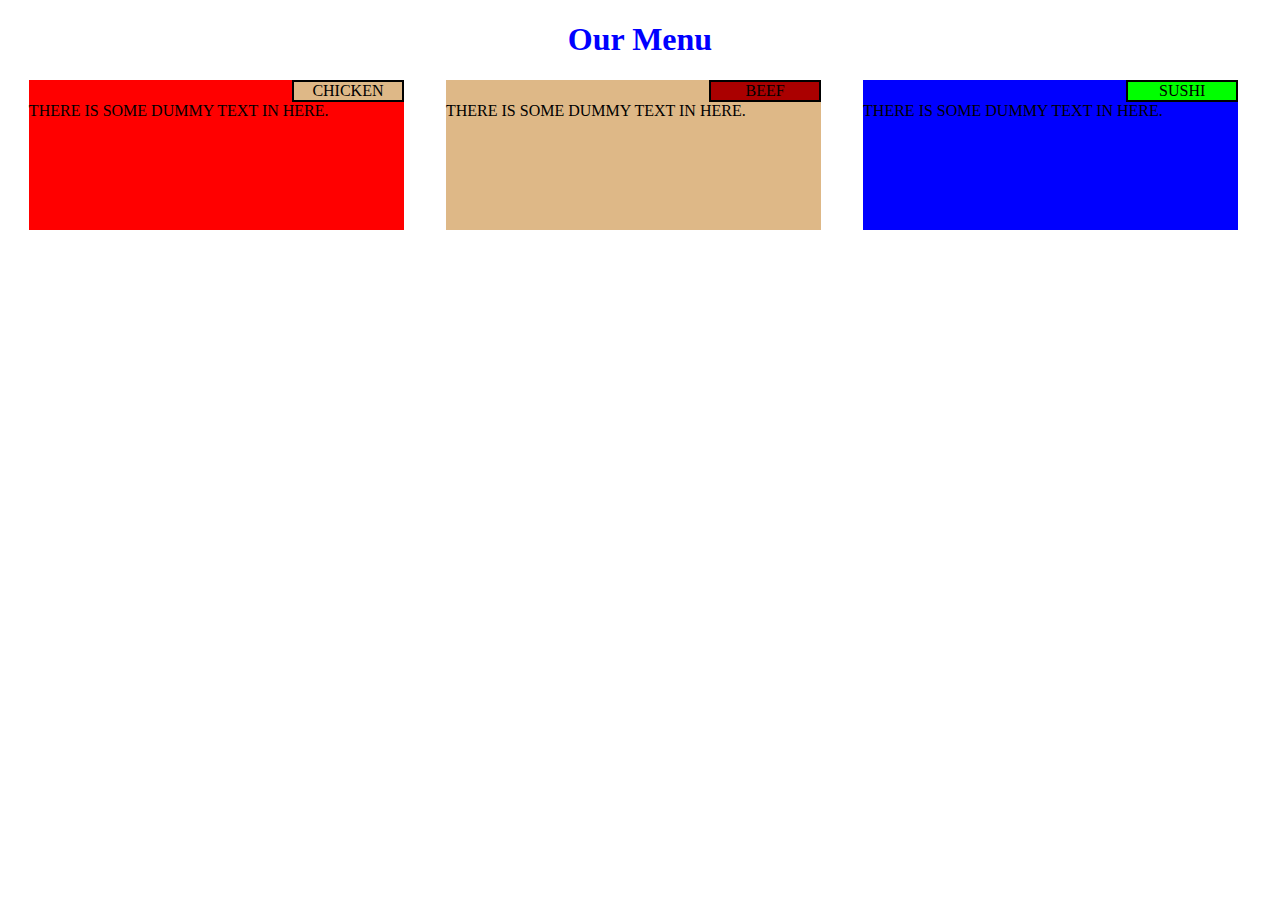
<file: module2-solution/index.html>
<!DOCTYPE html>
<html>
<head>
<meta-charset="utf-8">
<meta name="viewport" content="width=device-width,initial-scale=1">
<title>Assignment Solution for Module 2</title>
<link rel="stylesheet" href="css/c.css">
</head>
<body>
<h1>Our Menu</h1>
<div class="row">
    <div class="col-lg-4 col-md-6 col-sm-12">
        <section id="p1">
             <article id="a1">CHICKEN</article>
             THERE IS SOME DUMMY TEXT IN HERE.
        </section>
    </div>
    <div class="col-lg-4 col-md-6 col-sm-12">
        <section id="p2">
             <article id="a2">BEEF</article>
             THERE IS SOME DUMMY TEXT IN HERE.
        </section>
    </div>
    <div class="col-lg-4 col-md-12 col-sm-12">
        <section id="p3">
             <article id="a3">SUSHI</article>
             THERE IS SOME DUMMY TEXT IN HERE.
        </section>
    </div>
</div>
</body>
</html>
</file>
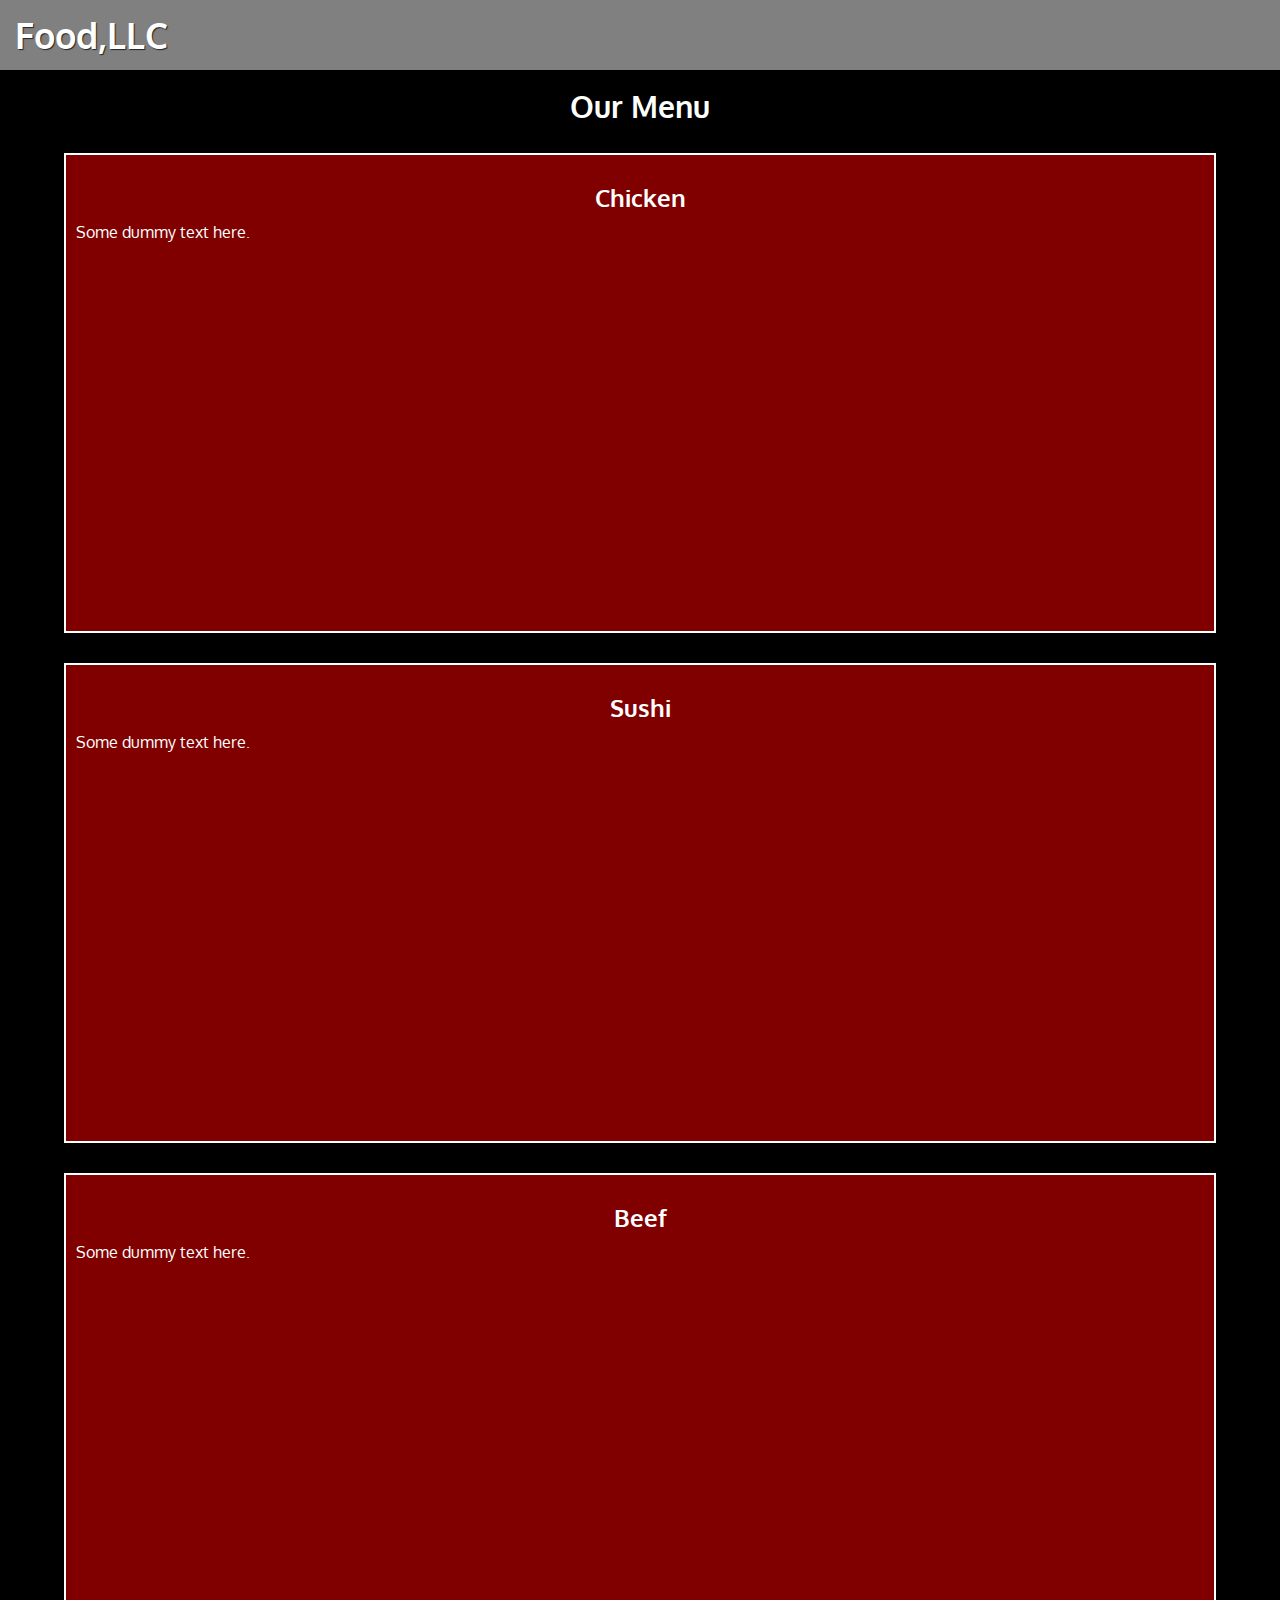
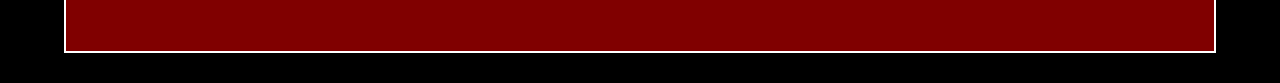
<file: module3-solution/index.html>
<!doctype html>
<html lang="en">
  <head>
    <meta charset="utf-8">
    <meta http-equiv="X-UA-Compatible" content="IE=edge">
    <meta name="viewport" content="width=device-width, initial-scale=1">
    <title>Assignment Solution For Module 3</title>
    <link rel="stylesheet" href="css/bootstrap.min.css">
    <link rel="stylesheet" href="css/styles.css">
    <link href='https://fonts.googleapis.com/css?family=Oxygen:400,300,700' rel='stylesheet' type='text/css'>
    <link href='https://fonts.googleapis.com/css?family=Lora' rel='stylesheet' type='text/css'>
  </head>
<body>
  <header>
    <nav id="header-nav" class="navbar navbar-default">
      <div class="container-fluid">
        <div class="navbar-header">
          <div class="navbar-brand"><a href="index.html"><h1>Food,LLC</h1></a></div>
        

            <button type="button" class="navbar-toggle collapsed" data-toggle="collapse" data-target="#collapsable-nav" aria-expanded="false">
            <span class="sr-only">Toggle navigation</span>
            <span class="icon-bar"></span>
            <span class="icon-bar"></span>
            <span class="icon-bar"></span>
          </button>
        </div>
  <div id="collapsable-nav" class="collapse navbar-collapse">
           <ul id="nav-list" class="nav navbar-nav navbar-right">
            <li class="visible-xs">
                <a href="#"><div class="a">Chicken</div></a>
            </li>
            <li class="visible-xs">
                <a href="#"><div class="a">Sushi</div></a>
            </li>
            <li class="visible-xs">
                <a href="#"><div class="a">Beef</div></a>
            </li>
          </ul>
        </div>
    
      
        </div>
    </nav>
  </header>


<h2 class="text-center">Our Menu</h2>


<section>
<h3>Chicken</h3>
Some dummy text here.
</section>


<section>
<h3>Sushi</h3>
Some dummy text here.
</section>


<section>
<h3>Beef</h3>
Some dummy text here.
</section>

 <script src="js/jquery-2.1.4.min.js"></script>
  <script src="js/bootstrap.min.js"></script>
<script src="https://ajax.googleapis.com/ajax/libs/jquery/1.12.4/jquery.min.js"></script>
<script src="http://maxcdn.bootstrapcdn.com/bootstrap/3.3.6/js/bootstrap.min.js"></script>


</body>
</html>
</file>
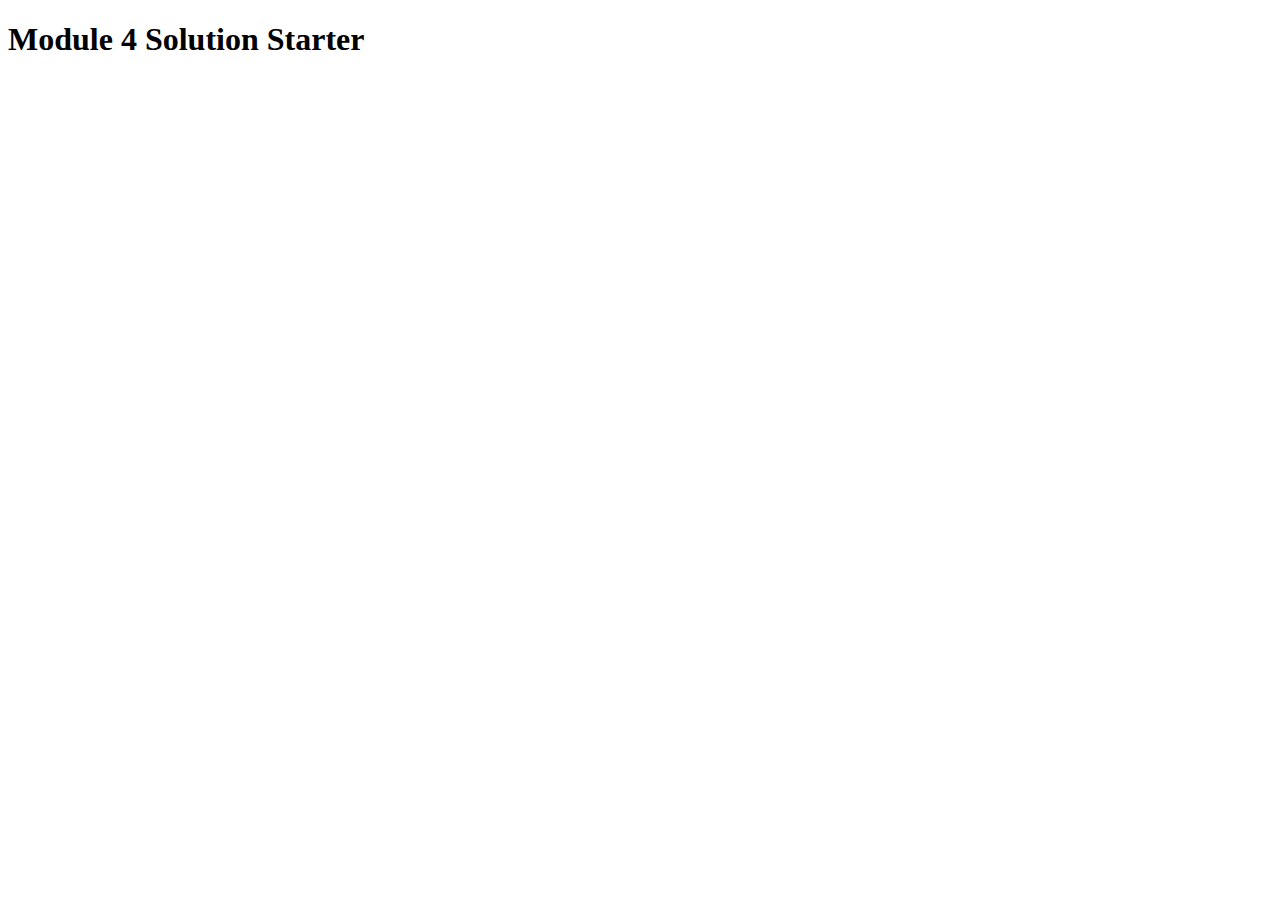
<file: module4-solution/index.html>
<!DOCTYPE html>
<html>
<head>
  <meta charset="utf-8">
  <title>Module 4 Solution Starter</title>
  <script src="SpeakHello.js"></script>
  <script src="SpeakGoodBye.js"></script>
  <script src="script.js"></script>
</head>
<body>
  <h1>Module 4 Solution Starter</h1>
</body>
</html>
</file>
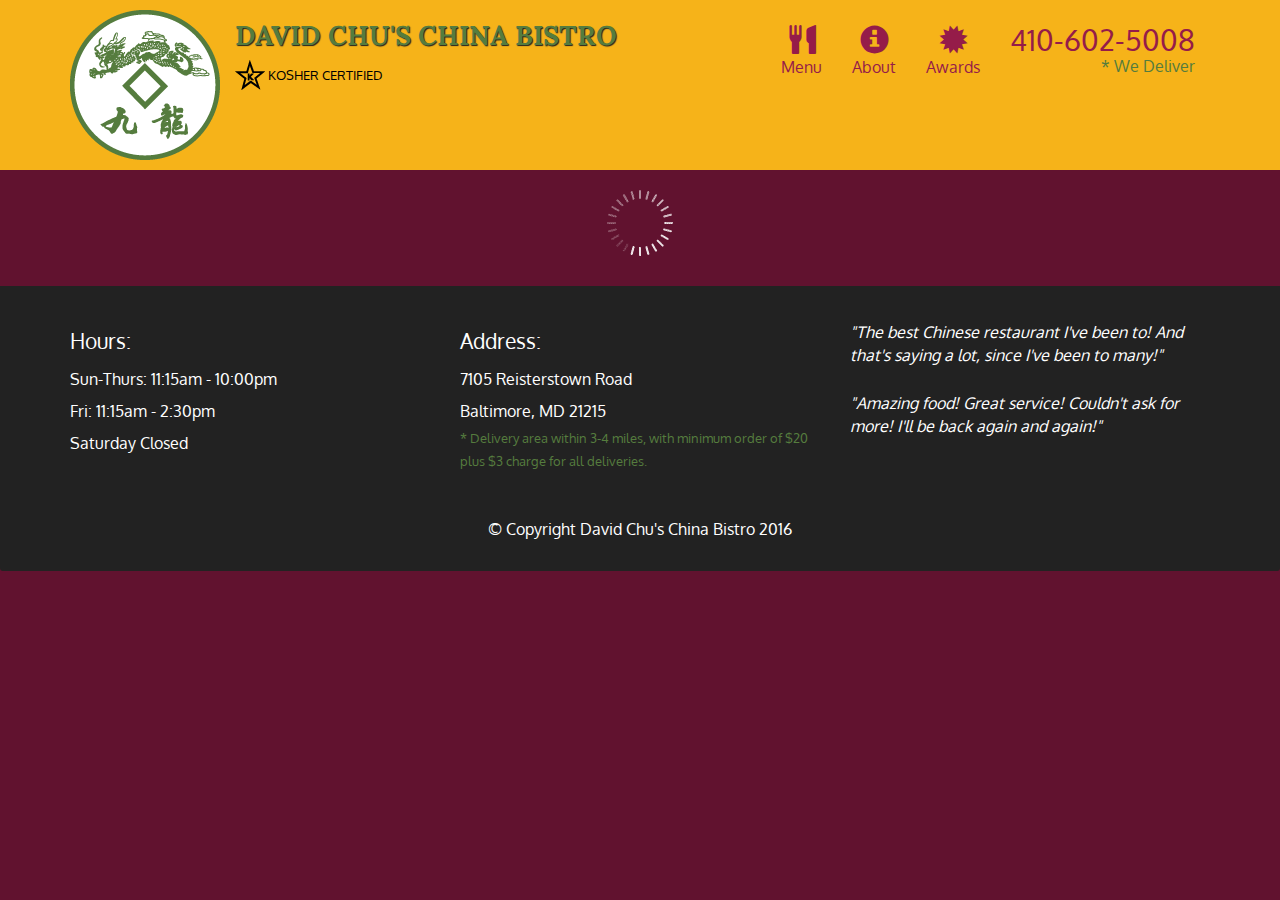
<file: module5-solution/index.html>
<!doctype html>
<html lang="en">
  <head>
    <meta charset="utf-8">
    <meta http-equiv="X-UA-Compatible" content="IE=edge">
    <meta name="viewport" content="width=device-width, initial-scale=1">
    <title>David Chu's China Bistro</title>
    <link rel="stylesheet" href="css/bootstrap.min.css">
    <link rel="stylesheet" href="css/styles.css">
    <link href='https://fonts.googleapis.com/css?family=Oxygen:400,300,700' rel='stylesheet' type='text/css'>
    <link href='https://fonts.googleapis.com/css?family=Lora' rel='stylesheet' type='text/css'>
  </head>
<body>
  <header>
    <nav id="header-nav" class="navbar navbar-default">
      <div class="container">
        <div class="navbar-header">
          <a href="index.html" class="pull-left visible-md visible-lg">
            <div id="logo-img" alt="Logo image"></div>
          </a>

          <div class="navbar-brand">
            <a href="index.html"><h1>David Chu's China Bistro</h1></a>
            <p>
              <img src="images/star-k-logo.png" alt="Kosher certification">
              <span>Kosher Certified</span>
            </p>
          </div>

          <button id="navbarToggle" type="button" class="navbar-toggle collapsed" data-toggle="collapse" data-target="#collapsable-nav" aria-expanded="false">
            <span class="sr-only">Toggle navigation</span>
            <span class="icon-bar"></span>
            <span class="icon-bar"></span>
            <span class="icon-bar"></span>
          </button>
        </div>
        
        <div id="collapsable-nav" class="collapse navbar-collapse">
           <ul id="nav-list" class="nav navbar-nav navbar-right">
            <li id="navHomeButton" class="visible-xs active">
              <a href="index.html">
                <span class="glyphicon glyphicon-home"></span> Home</a>
            </li>
            <li id="navMenuButton">
              <a href="#" onclick="$dc.loadMenuCategories();">
                <span class="glyphicon glyphicon-cutlery"></span><br class="hidden-xs"> Menu</a>
            </li>
            <li>
              <a href="#">
                <span class="glyphicon glyphicon-info-sign"></span><br class="hidden-xs"> About</a>
            </li>
            <li>
              <a href="#">
                <span class="glyphicon glyphicon-certificate"></span><br class="hidden-xs"> Awards</a>
            </li>
            <li id="phone" class="hidden-xs">
              <a href="tel:410-602-5008">
                <span>410-602-5008</span></a><div>* We Deliver</div>
            </li>
          </ul><!-- #nav-list -->
        </div><!-- .collapse .navbar-collapse -->
      </div><!-- .container -->
    </nav><!-- #header-nav -->
  </header>

  <div id="call-btn" class="visible-xs">
    <a class="btn" href="tel:410-602-5008">
    <span class="glyphicon glyphicon-earphone"></span>
    410-602-5008
    </a>
  </div>
  <div id="xs-deliver" class="text-center visible-xs">* We Deliver</div>

  <div id="main-content" class="container"></div>

  <footer class="panel-footer">
    <div class="container">
      <div class="row">
        <section id="hours" class="col-sm-4">
          <span>Hours:</span><br>
          Sun-Thurs: 11:15am - 10:00pm<br>
          Fri: 11:15am - 2:30pm<br>
          Saturday Closed
          <hr class="visible-xs">
        </section>
        <section id="address" class="col-sm-4">
          <span>Address:</span><br>
          7105 Reisterstown Road<br>
          Baltimore, MD 21215
          <p>* Delivery area within 3-4 miles, with minimum order of $20 plus $3 charge for all deliveries.</p>
          <hr class="visible-xs">
        </section>
        <section id="testimonials" class="col-sm-4">
          <p>"The best Chinese restaurant I've been to! And that's saying a lot, since I've been to many!"</p>
          <p>"Amazing food! Great service! Couldn't ask for more! I'll be back again and again!"</p>
        </section>
      </div>
      <div class="text-center">&copy; Copyright David Chu's China Bistro 2016</div>
    </div>
  </footer>

  <!-- jQuery (Bootstrap JS plugins depend on it) -->
  <script src="js/jquery-2.1.4.min.js"></script>
  <script src="js/bootstrap.min.js"></script>
  <script src="js/ajax-utils.js"></script>
  <script src="js/script.js"></script>
</body>
</html>
</file>
<file: module2-solution/css/c.css>
*{
 box-sizing: border-box;
}
h1{
text-align : center;
 color:blue;
}
section{
width:90%;
height:150px;
margin-bottom:15px;
margin-right:auto;
margin-left: auto;
}
#p1 {
background-color: #FF0000;
}
#p2 {
background-color: #DEB887;
}
#p3 {
background-color: #0000FF;
}
#a1 {
background-color: #DEB887;
border: 2px solid black;
width:30%;
margin-left:70%;
text-align:center;
}
#a2 {
background-color: #AA0000;
border: 2px solid black;

width:30%;
margin-left:70%;
text-align:center;
}
#a3 {
background-color: #00FF00;
border: 2px solid black;
width:30%;
margin-left:70%;
text-align:center;
}
.row{
width:100%
}
@media (min-width:992px) {
.col-lg-1, .col-lg-2, .col-lg-3, .col-lg-4, .col-lg-5, .col-lg-6, .col-lg-7, .col-lg-8, .col-lg-9, .col-lg-10, .col-lg-11, .col-lg-12{
float:left;
}
.col-lg-1{
width:8.33%;
}
.col-lg-2{
width:16.66%;
}
.col-lg-3{
width:25%;
}
.col-lg-4{
width:33%;
}
.col-lg-5{
width:41.66%;
}
.col-lg-6{
width:50%;
}
.col-lg-7{
width:58%;
}
.col-lg-8{
width:66.66%;
}
.col-lg-9{
width:75.19%;
}
.col-lg-10{
width:83.33%;
}
.col-lg-11{
width:91%;
}
.col-lg-12{
width:100%;
}
}
@media (min-width:768px) and (max-width:991px) {
.col-md-1, .col-md-2, .col-md-3, .col-md-4, .col-md-5, .col-md-6, .col-md-7, .col-md-8, .colmd-9, .col-md-10, .col-md-11, .col-md-12{
float:left;
}
.col-md-1{
width:8.33%;
}
.col-md-2{
width:16.66%;
}
.col-md-3{
width:25%;
}
.col-md-4{
width:33%;
}
.col-md-5{
width:41.66%;
}
.col-md-6{
width:50%;
}
.col-md-7{
width:58%;
}
.col-md-8{
width:66.66%;
}
.col-md-9{
width:75.19%;
}
.col-md-10{
width:83.33%;
}
.col-md-11{
width:91%;
}
.col-md-12{
width:100%;
}
}
@media (max-width:767px){
.col-sm-1, .col-sm-2, .col-sm-3, .col-sm-4, .col-sm-5, .col-sm-6, .col-sm-7, .col-sm-8, .col-sm-9, .col-sm-10, .col-sm-11, .col-sm-12{
float:left;
}
.col-sm-1{
width:8.33%;
}
.col-sm-2{
width:16.66%;
}
.col-sm-3{
width:25%;
}
.col-sm-4{
width:33%;
}
.col-sm-5{
width:41.66%;
}
.col-sm-6{
width:50%;
}
.col-sm-7{
width:58%;
}
.col-sm-8{
width:66.66%;
}
.col-sm-9{
width:75.19%;
}
.col-sm-10{
width:83.33%;
}
.col-sm-11{
width:91%;
}
.col-sm-12{
width:100%;
}}
</file>
<file: module3-solution/css/styles.css>
body {
  font-size: 16px;
  color: #fff;
  background-color: #000;
  font-family: 'Oxygen', sans-serif;
}
.navbar-brand a:hover,.navbar-brand a:focus {
  text-decoration: none;
}
.navbar-brand h1{
color: #fff;
font-weight: bold;
text-shadow: 1px 1px 1px #222;
margin-top: 0;
}
#header-nav{
background-color:gray;
border-radius: 0;
border: 0;
vertical-align:center;
height:70px;
}
h2{
font-weight: bold;
margin-bottom:30px;
}
h3{
text-align:center;
font-weight: bold;
}
section{
padding:10px;
border: 2px solid WHITE;
width:90%;
margin-bottom:30px;
height:480px;
margin-left:auto;
margin-right:auto;
background-color:maroon;
}
a{
text-decoration:none;
}
.a{
text-align:center;
font-weight: bold;
color:blue;
border:1px solid black;
width:100%;
background-color:white;
}
.nav > li > a{
padding:0px;
}
#nav-list{
margin:0px;
}
.container-fluid > .navbar-collapse{
margin-right:-30px;
margin-left:-30px;
}
</file>
<file: module5-solution/css/styles.css>
body {
  font-size: 16px;
  color: #fff;
  background-color: #61122f;
  font-family: 'Oxygen', sans-serif;
}

/** HEADER **/
#header-nav {
  background-color: #f6b319;
  border-radius: 0;
  border: 0;
}

#logo-img {
  background: url('../images/restaurant-logo_large.png') no-repeat;
  width: 150px;
  height: 150px;
  margin: 10px 15px 10px 0;
}

.navbar-brand {
  padding-top: 25px;
}
.navbar-brand h1 { /* Restaurant name */
  font-family: 'Lora', serif;
  color: #557c3e;
  font-size: 1.5em;
  text-transform: uppercase;
  font-weight: bold;
  text-shadow: 1px 1px 1px #222;
  margin-top: 0;
  margin-bottom: 0;
  line-height: .75;
}
.navbar-brand a:hover, .navbar-brand a:focus {
  text-decoration: none;
}
.navbar-brand p { /* Kosher cert */
  color: #000;
  text-transform: uppercase;
  font-size: .7em;
  margin-top: 15px;
}
.navbar-brand p span { /* Star-K */
  vertical-align: middle;
}

#nav-list {
  margin-top: 10px;
}
#nav-list a {
  color: #951C49;
  text-align: center;
}
#nav-list a:hover {
  background: #E7E7E7;
}
#nav-list a span {
  font-size: 1.8em;
}

#phone {
  margin-top: 5px;
}
#phone a { /* Phone number */
  text-align: right;
  padding-bottom: 0;
}
#phone div { /* We Deliver */
  color: #557c3e;
  text-align: right;
  padding-right: 15px;
}

.navbar-header button.navbar-toggle, .navbar-header .icon-bar {
  border: 1px solid #61122f;
}
.navbar-header button.navbar-toggle {
  clear: both;
  margin-top: -30px;
}
/* END HEADER */

/* FOOTER */
.panel-footer {
  margin-top: 30px;
  padding-top: 35px;
  padding-bottom: 30px;
  background-color: #222;
  border-top: 0;
}
.panel-footer div.row {
  margin-bottom: 35px;
}
#hours, #address {
  line-height: 2;
}
#hours > span, #address > span {
  font-size: 1.3em;
}
#address p {
  color: #557c3e;
  font-size: .8em;
  line-height: 1.8;
}
#testimonials {
  font-style: italic;
}
#testimonials p:nth-child(2) {
  margin-top: 25px;
}
/* END FOOTER */



/* HOME PAGE */
.container .jumbotron {
  box-shadow: 0 0 50px #3F0C1F;
  border: 2px solid #3F0C1F;
}

#menu-tile, #specials-tile, #map-tile {
  height: 250px;
  width: 100%;
  margin-bottom: 15px;
  position: relative;
  border: 2px solid #3F0C1F;
  overflow: hidden;
}
#menu-tile:hover, #specials-tile:hover, #map-tile:hover {
  box-shadow: 0 1px 5px 1px #cccccc;
}
#menu-tile {
  background: url('../images/menu-tile.jpg') no-repeat;
  background-position: center;
}
#specials-tile {
  background: url('../images/specials-tile.jpg') no-repeat;
  background-position: center;
}
#menu-tile span, #specials-tile span, #map-tile span {
  position: absolute;
  bottom: 0;
  right: 0;
  width: 100%;
  text-align: center;
  font-size: 1.6em;
  text-transform: uppercase;
  background-color: #000;
  color: #fff;
  opacity: .8;
}
/* END HOME PAGE */

/* MENU CATEGORIES PAGE */
.category-tile { 
  position: relative;
  border: 2px solid #3F0C1F;
  overflow: hidden;
  width: 200px;
  height: 200px;
  margin: 0 auto 15px;
}
.category-tile span {
  position: absolute;
  bottom: 0;
  right: 0;
  width: 100%;
  text-align: center;
  font-size: 1.2em;
  text-transform: uppercase;
  background-color: #000;
  color: #fff;
  opacity: .8;
}
.category-tile:hover {
  box-shadow: 0 1px 5px 1px #cccccc;
}

#menu-categories-title + div {
  margin-bottom: 50px;
}
/* END MENU CATEGORIES PAGE */

/* SINGLE CATEGORY PAGE */
.menu-item-tile {
  margin-bottom: 25px;
}
.menu-item-tile hr {
  width: 80%;
}
.menu-item-tile .menu-item-price {
  font-size: 1.1em;
  text-align: right;
  margin-top: -15px;
  margin-right: -15px;
}
.menu-item-tile .menu-item-price span {
  font-size: .6em;
}
.menu-item-photo {
  position: relative;
  border: 2px solid #3F0C1F; 
  overflow: hidden;
  padding: 0;
  margin-right: -15px;
  margin-left: auto;
  margin-bottom: 20px;
  max-width: 250px;
}
.menu-item-photo div {
  position: absolute;
  bottom: 0;
  right: 0;
  width: 80px;
  background-color: #557c3e;
  text-align: center;
}
.menu-item-description {
  padding-right: 30px;
}
h3.menu-item-title {
  margin: 0 0 10px;
}
.menu-item-details {
  font-size: .9em;
  font-style: italic;
}
/* END SINGLE CATEGORY PAGE */


/********** Large devices only **********/
@media (min-width: 1200px) {
  .container .jumbotron {
    background: url('../images/jumbotron_1200.jpg') no-repeat;
    height: 675px;
  }
}

/********** Medium devices only **********/
@media (min-width: 992px) and (max-width: 1199px) {
  /* Header */
  #logo-img {
    background: url('../images/restaurant-logo_medium.png') no-repeat;
    width: 100px;
    height: 100px;
    margin: 5px 5px 5px 0;
  }
  /* End Header */

  /* Home Page */
  .container .jumbotron {
    background: url('../images/jumbotron_992.jpg') no-repeat;
    height: 558px;
  }
  /* End Home Page */
}

/********** Small devices only **********/
@media (min-width: 768px) and (max-width: 991px) {
  /* Home Page */
  .container .jumbotron {
    background: url('../images/jumbotron_768.jpg') no-repeat;
    height: 432px;
  }
  /* End Home Page */
}

/********** Extra small devices only **********/
@media (max-width: 767px) {
  /* Header */
  .navbar-brand {
    padding-top: 10px;
    height: 80px;
  }
  .navbar-brand h1 { /* Restaurant name */
    padding-top: 10px;
    font-size: 5vw; /* 1vw = 1% of viewport width */
  }
  .navbar-brand p { /* Kosher cert */
    font-size: .6em;
    margin-top: 12px;
  }
  .navbar-brand p img { /* Star-K */
    height: 20px;
  }

  #collapsable-nav a { /* Collapsed nav menu text */
    font-size: 1.2em;
  }
  #collapsable-nav a span { /* Collapsed nav menu glyph */
    font-size: 1em;
    margin-right: 5px;
  }

  #call-btn > a {
    font-size: 1.5em;
    display: block;
    margin: 0 20px;
    padding: 10px;
    border: 2px solid #fff;
    background-color: #f6b319;
    color: #951c49;
  }
  #xs-deliver {
    margin-top: 5px;
    font-size: .7em;
    letter-spacing: .1em;
    text-transform: uppercase;
  }
  /* End Header */

  /* Footer */
  .panel-footer section {
    margin-bottom: 30px;
    text-align: center;
  }
  .panel-footer section:nth-child(3) {
    margin-bottom: 0; /* margin already exists on the whole row */
  }
  .panel-footer section hr {
    width: 50%;
  }
  /* End Footer */

  /* Home Page */
  .container .jumbotron {
    margin-top: 30px;
    padding: 0;
  }
  #menu-tile, #specials-tile {
    width: 360px;
    margin: 0 auto 15px;
  }

  .menu-item-photo {
    margin-right: auto;
  }
  .menu-item-tile .menu-item-price {
    text-align: center;
  }
  .menu-item-description {
    text-align: center;;
  }
}


/********** Super extra small devices Only :-) (e.g., iPhone 4) **********/
@media (max-width: 479px) {
  /* Header */
  .navbar-brand h1 { /* Restaurant name */
    padding-top: 5px;
    font-size: 6vw;
  }
  /* End Header */
  
  /* Home page */
  #menu-tile, #specials-tile {
    width: 280px;
    margin: 0 auto 15px;
  }

  .col-xxs-12 {
    position: relative;
    min-height: 1px;
    padding-right: 15px;
    padding-left: 15px;
    float: left;
    width: 100%;
  }
}
</file>
